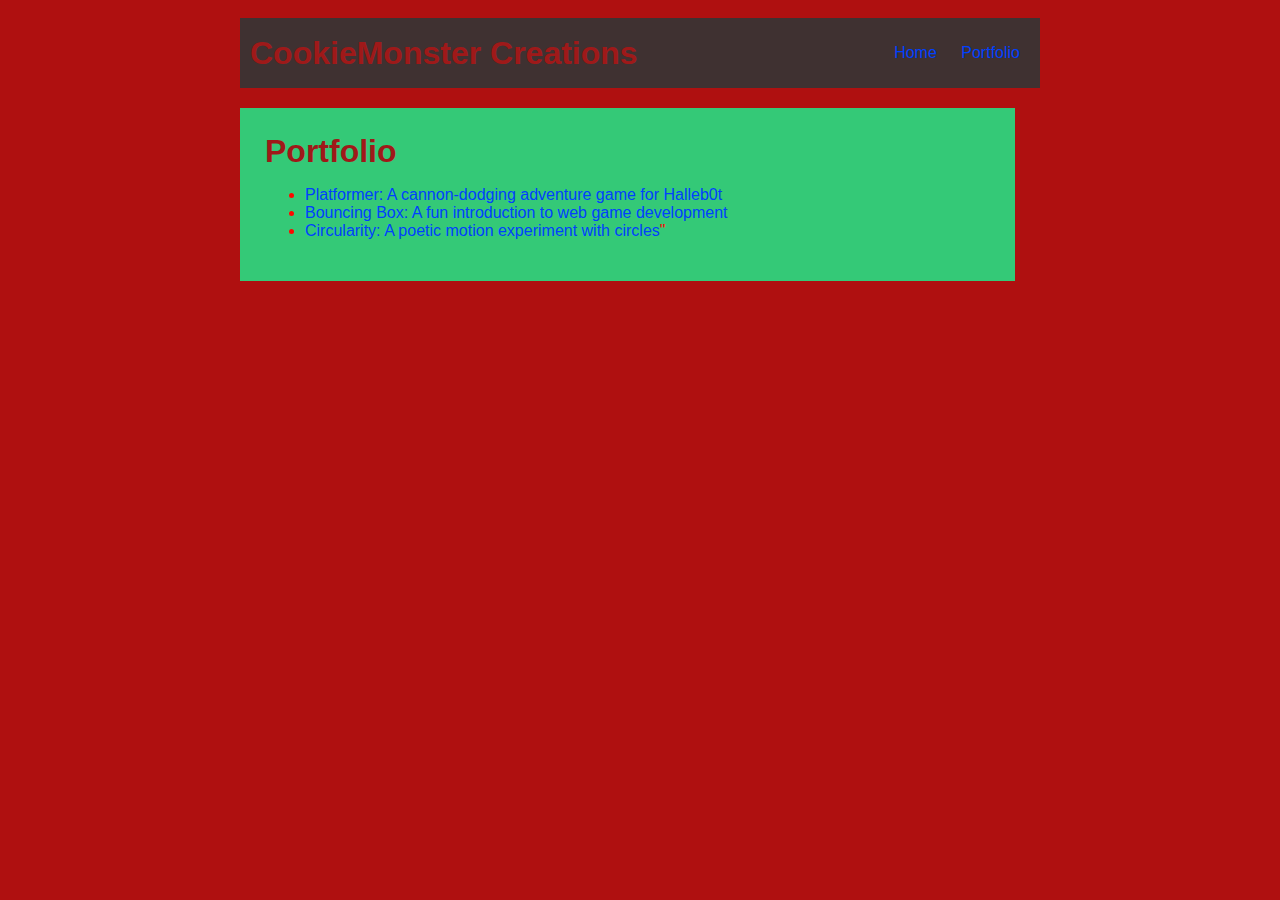
<file: portfolio.html>
<!DOCTYPE html>
<html>
    <head>
        <title>CookieMonster Creations</title>
     </head>
         <title>CookieMonster Creations</title>
         <link rel="stylesheet" href="style.css" />
    </head>

        <body>
          <!-- All conten goes here -->
          <div id="all-contents">
             <nav>
              <h1>CookieMonster Creations</h1>
              <ul id="'nav-ul">
                <li class="nav-li">
                  <a href="index.html">Home</a>
                 </li>
                 <li class="nav-li">
                    <a href="portfolio.html">Portfolio</a>
                   </li>
                   </ul>
                   </nav>
                
            </nav>

             <main>
              <div class="content">
                <h1>Portfolio</h1>
                <ul id="portfolio">
                <li>
                  <a href="fsd-projects/platformer/">Platformer: A cannon-dodging adventure game for Halleb0t</a>
                  </li>
                  <li>
                    <a href="fsd-projects/bouncing-box/">Bouncing Box: A fun introduction to web game development</a>
                    </li>
                    <li>
                      <a href="fsd-projects/circularity/">Circularity: A poetic motion experiment with circles</a>"
                      </li>

                </ul>
            </div>
            </main>


             </main>
           </div>
           </body>
           </html>
</file>
<file: style.css>
body {
    background: rgb(72, 155, 163);
    color: rgb(45, 45, 45,);
    padding:    10px;
    font-family: Arial, sans-serif;
}

#all-contents {
    max-width: 800px;
    margin: auto;
}

/* navigation menu */
nav {
    background: rgb(118, 154, 42);
    margin: 0 auto;
    display: flex;
    padding: 10px;
}

h1 {
    display: flex;
    align-items: center;
    color: rgb(159, 25, 25);
    flex: 1;
    margin: 0;
}

.nav-li {
    display: inline-block;
    padding: 0 10px;
}

a {
    text-decoration:blueviolet; 
    color: #531313;
}

/* main container area beneth menu*/
main {
    background: rgb(52, 201, 119);
    color:rgb(255, 8, 0);
    display: flex;
    margin-right: 25px;
    padding: 10px;
}

.sidebar-img {
    width: 200px;
}

.content {
    flex: 1;
    padding: 15px;
}

/* interests section styles */
#interests {
    border: 4px silver ridge;
    padding: 8px;
    margin-top: 20px;
}

h2,  h3 {
    margin: 0px;
}

body {
    background: #2a2a2a;
    color: #ddd;
}

 nav {
    background: #333;
 }

 a {
    color: #5d64bb;
 }
 nav {
    background: #444;
    padding: 10px;
    display: flex;
    justify-content: space-between;
    margin-bottom: 20px;
 }
 body {
    background: #af1010;
    color: #711f1f;
 }
 nav {
    background:  #3f3131;
 }

 a {
    color: #0040ff;
 }
</file>
